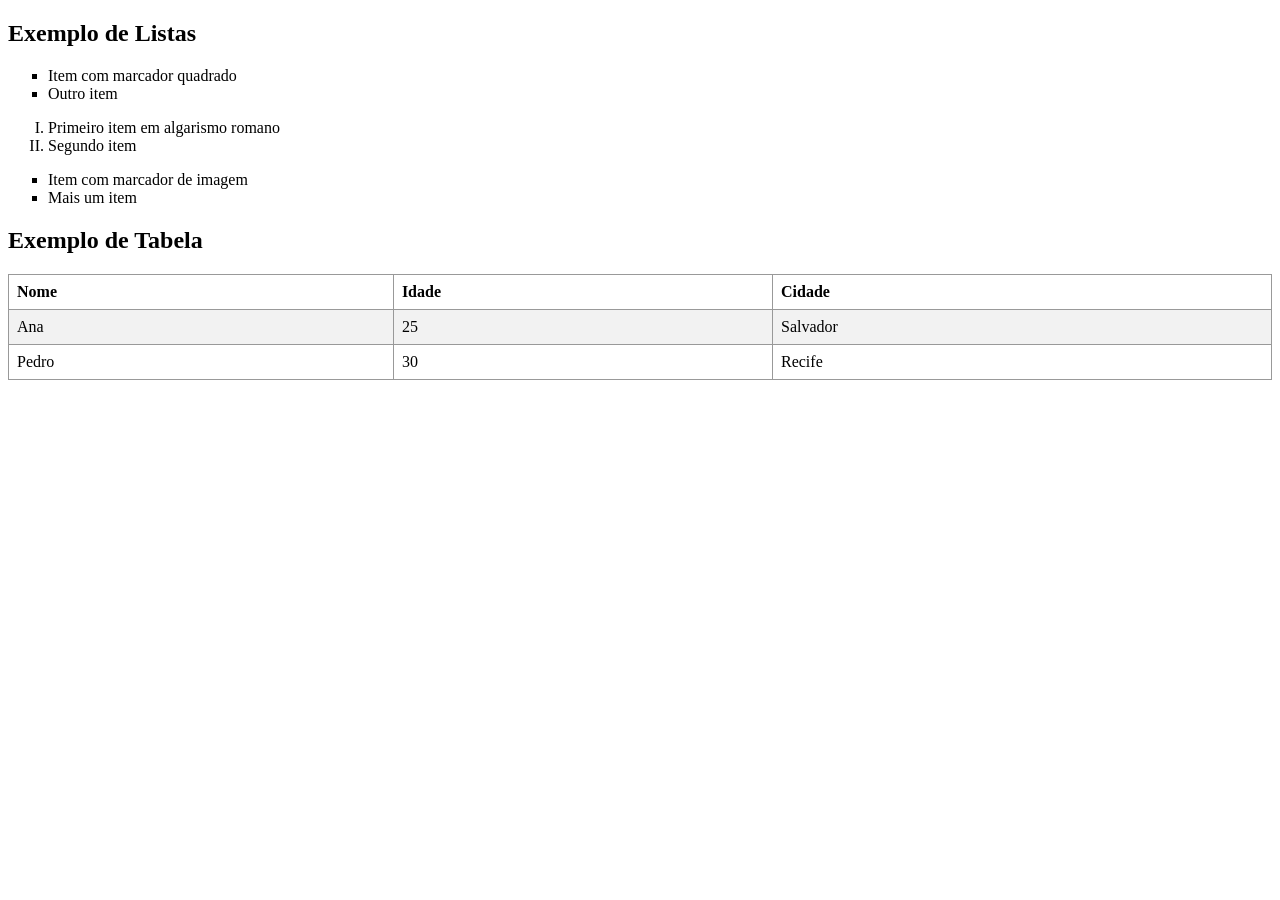
<file: css01/index.html>
<!DOCTYPE html>
<html lang="pt-BR">

<head>
    <meta charset="UTF-8">
    <meta name="viewport" content="width=device-width, initial-scale=1.0">
    <title>CSS em Listas e Tabelas</title>
    <link rel="stylesheet" href="style.css">
</head>

<body>
    <h2>Exemplo de Listas</h2>
    <ul class="lista1">
        <li>Item com marcador quadrado</li>
        <li>Outro item</li>
    </ul>
    <ol class="lista2">
        <li>Primeiro item em algarismo romano</li>
        <li>Segundo item</li>
    </ol>
    <ul class="lista1">
        <li>Item com marcador de imagem</li>
        <li>Mais um item</li>
    </ul>

    <h2>Exemplo de Tabela</h2>
    <table class="tabela">
        <tr>
            <th>Nome</th>
            <th>Idade</th>
            <th>Cidade</th>
        </tr>
        <tr>
            <td>Ana</td>
            <td>25</td>
            <td>Salvador</td>
        </tr>
        <tr>
            <td>Pedro</td>
            <td>30</td>
            <td>Recife</td>
        </tr>
    </table>
</body>

</html>
</file>
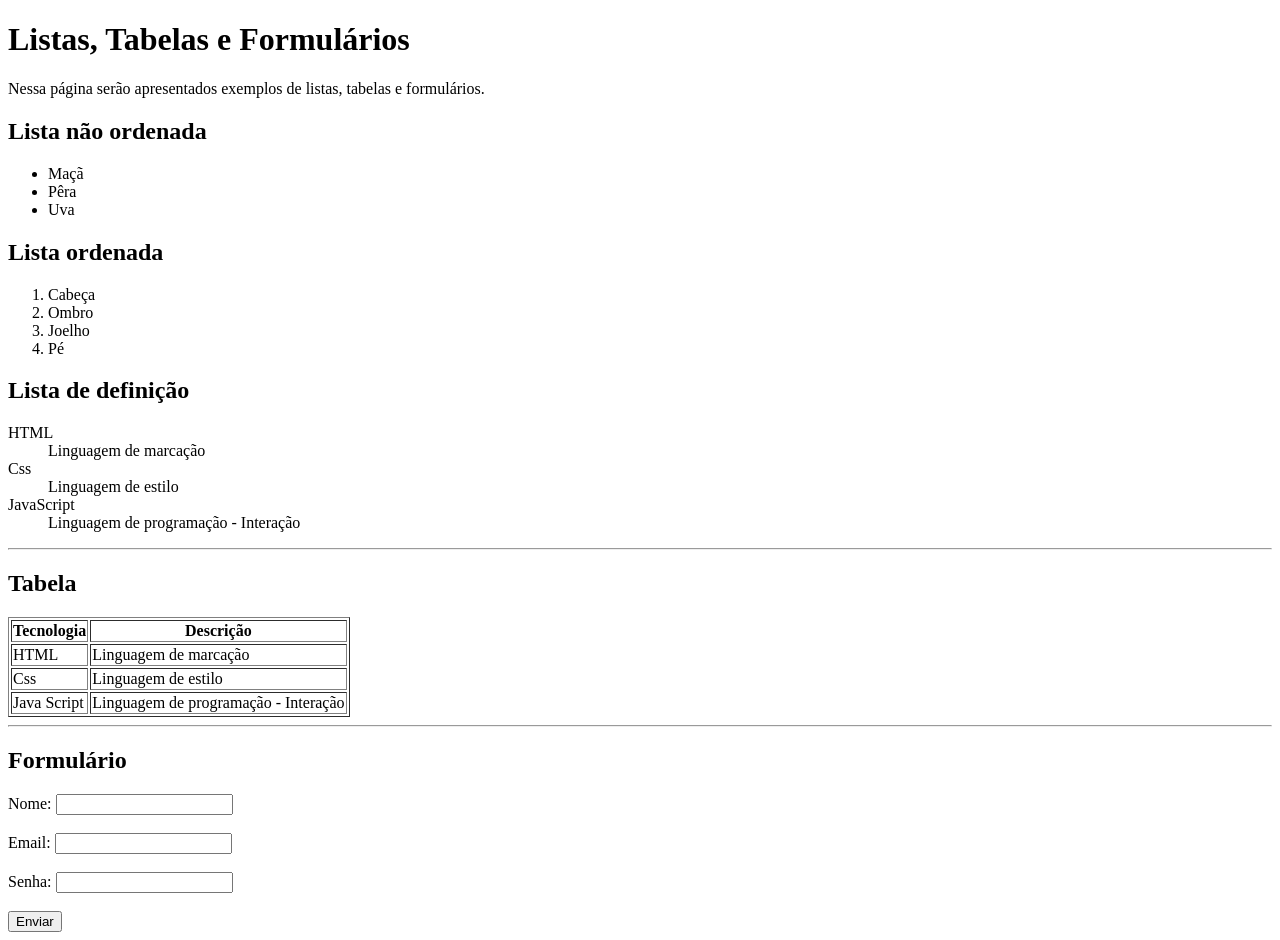
<file: html02/index.html>
<!DOCTYPE html>
<html lang="pt-BR">
<head>
    <meta charset="UTF-8">
    <meta name="viewport" content="width=device-width, initial-scale=1.0">
    <title>HTML 02 - Listas, Tabelas, Formulários</title>
</head>
<body>
    <h1>Listas, Tabelas e Formulários</h1>
    <p>Nessa página serão apresentados exemplos de listas, tabelas e formulários.</p>
    <h2>Lista não ordenada</h2>
        <ul>
            <li>Maçã</li>
            <li>Pêra</li>
            <li>Uva</li>
        </ul>
    <h2>Lista ordenada</h2>
        <ol>
            <li>Cabeça</li>
            <li>Ombro</li>
            <li>Joelho</li>
            <li>Pé</li>
        </ol>
    <h2>Lista de definição</h2>
        <dl>
            <dt>HTML</dt>
            <dd>Linguagem de marcação</dd>
            <dt>Css</dt>
            <dd>Linguagem de estilo</dd>
            <dt>JavaScript</dt>
            <dd>Linguagem de programação - Interação</dd>
        </dl>

    <hr>
    <h2>Tabela</h2>
    <table border="1">
        <tr>
            <th>Tecnologia</th>
            <th>Descrição</th>
        </tr>
        <tr>
            <td>HTML</td>
            <td>Linguagem de marcação</td>
        </tr>
        <tr>
            <td>Css</td>
            <td>Linguagem de estilo</td>
        </tr>
        <tr>
            <td>Java Script</td>
            <td>Linguagem de programação - Interação</td>
        </tr>

    </table>

    <hr>
   
   <!-- label é um elemento pra associar o texto ao input
    (Basicamente o nome do q vc vai colocar no input)
     o input é o campo de entrada de dados
   -->
    <h2>Formulário</h2>
    <form action="#" method="post">
        <label for="nome">Nome:</label>
        <input type="text" id="nome" name="nome" required><br><br>

        <label for="email">Email:</label>
        <input type="email" id="email" name="email" required><br><br>

        <label for="senha">Senha:</label>
        <input type="password" id="senha" name="senha" required><br><br>

        <input type="submit" value="Enviar">
</body>
</html>
</file>
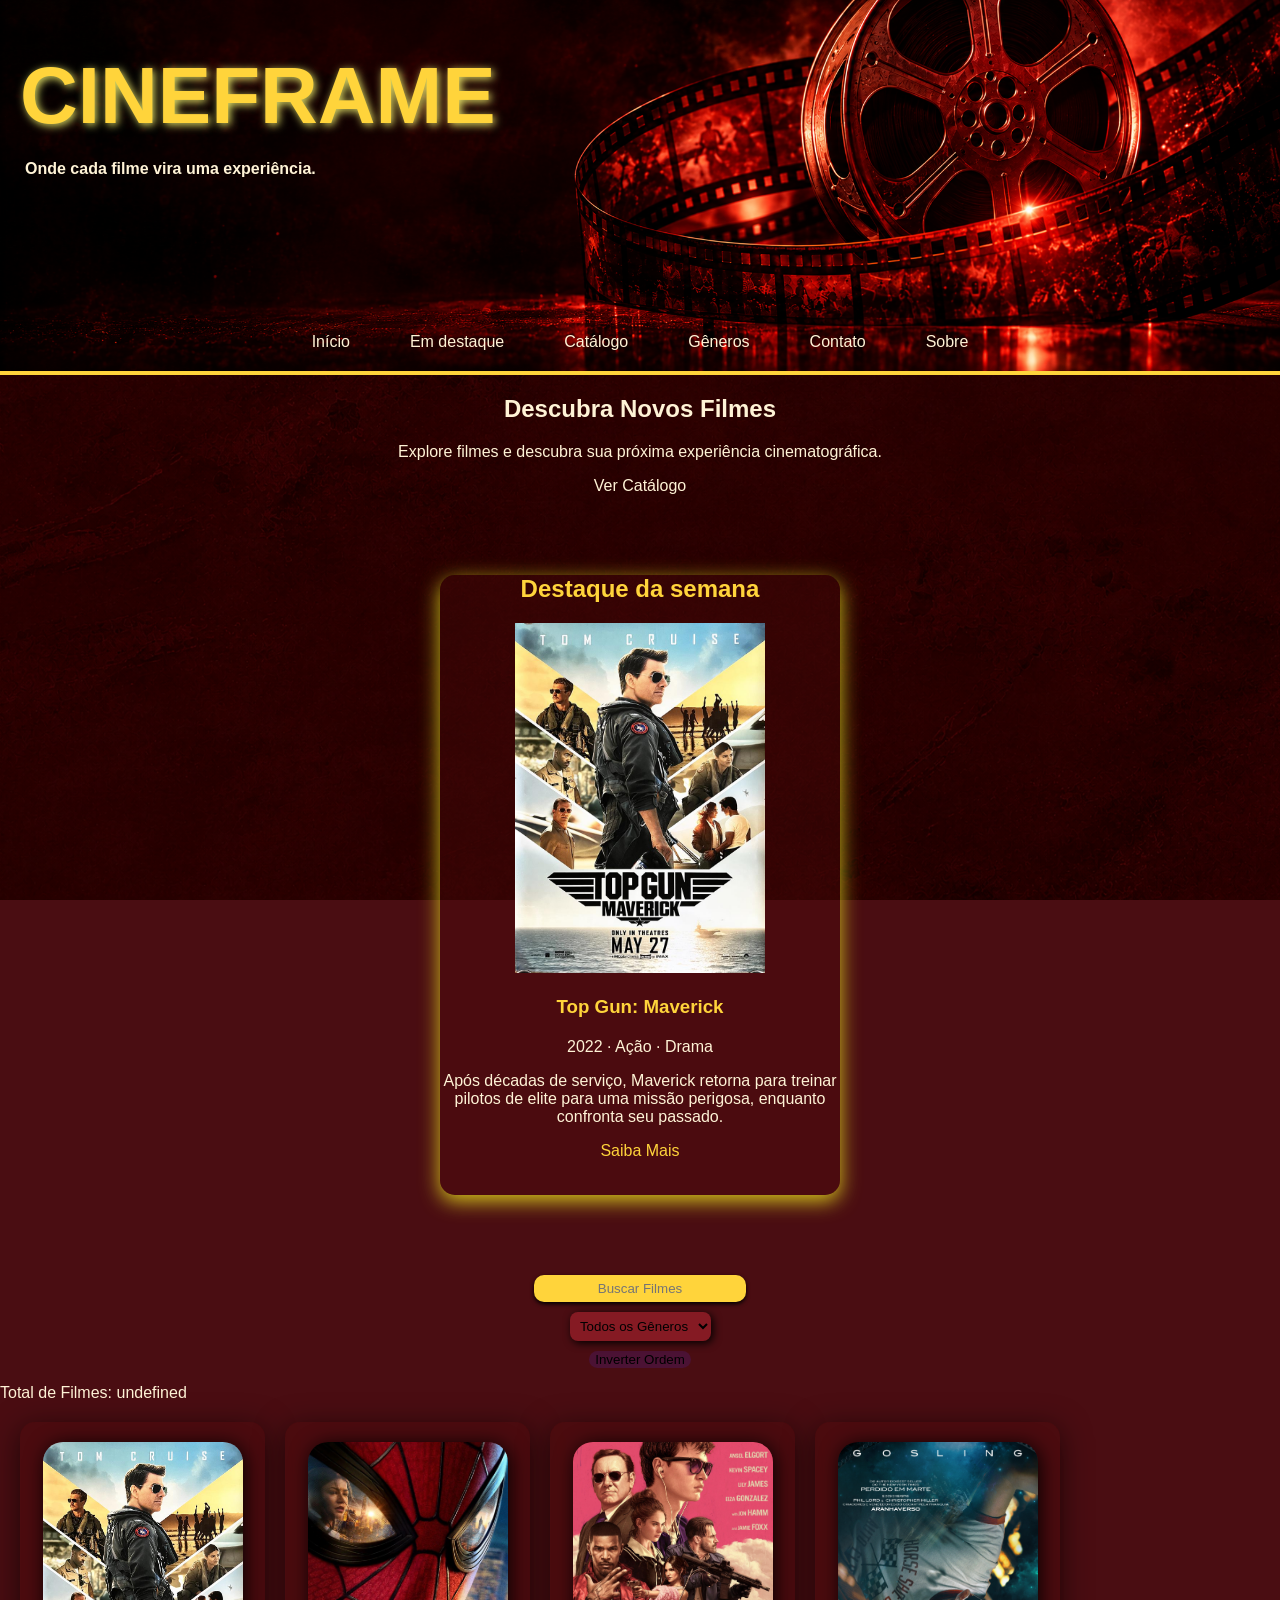
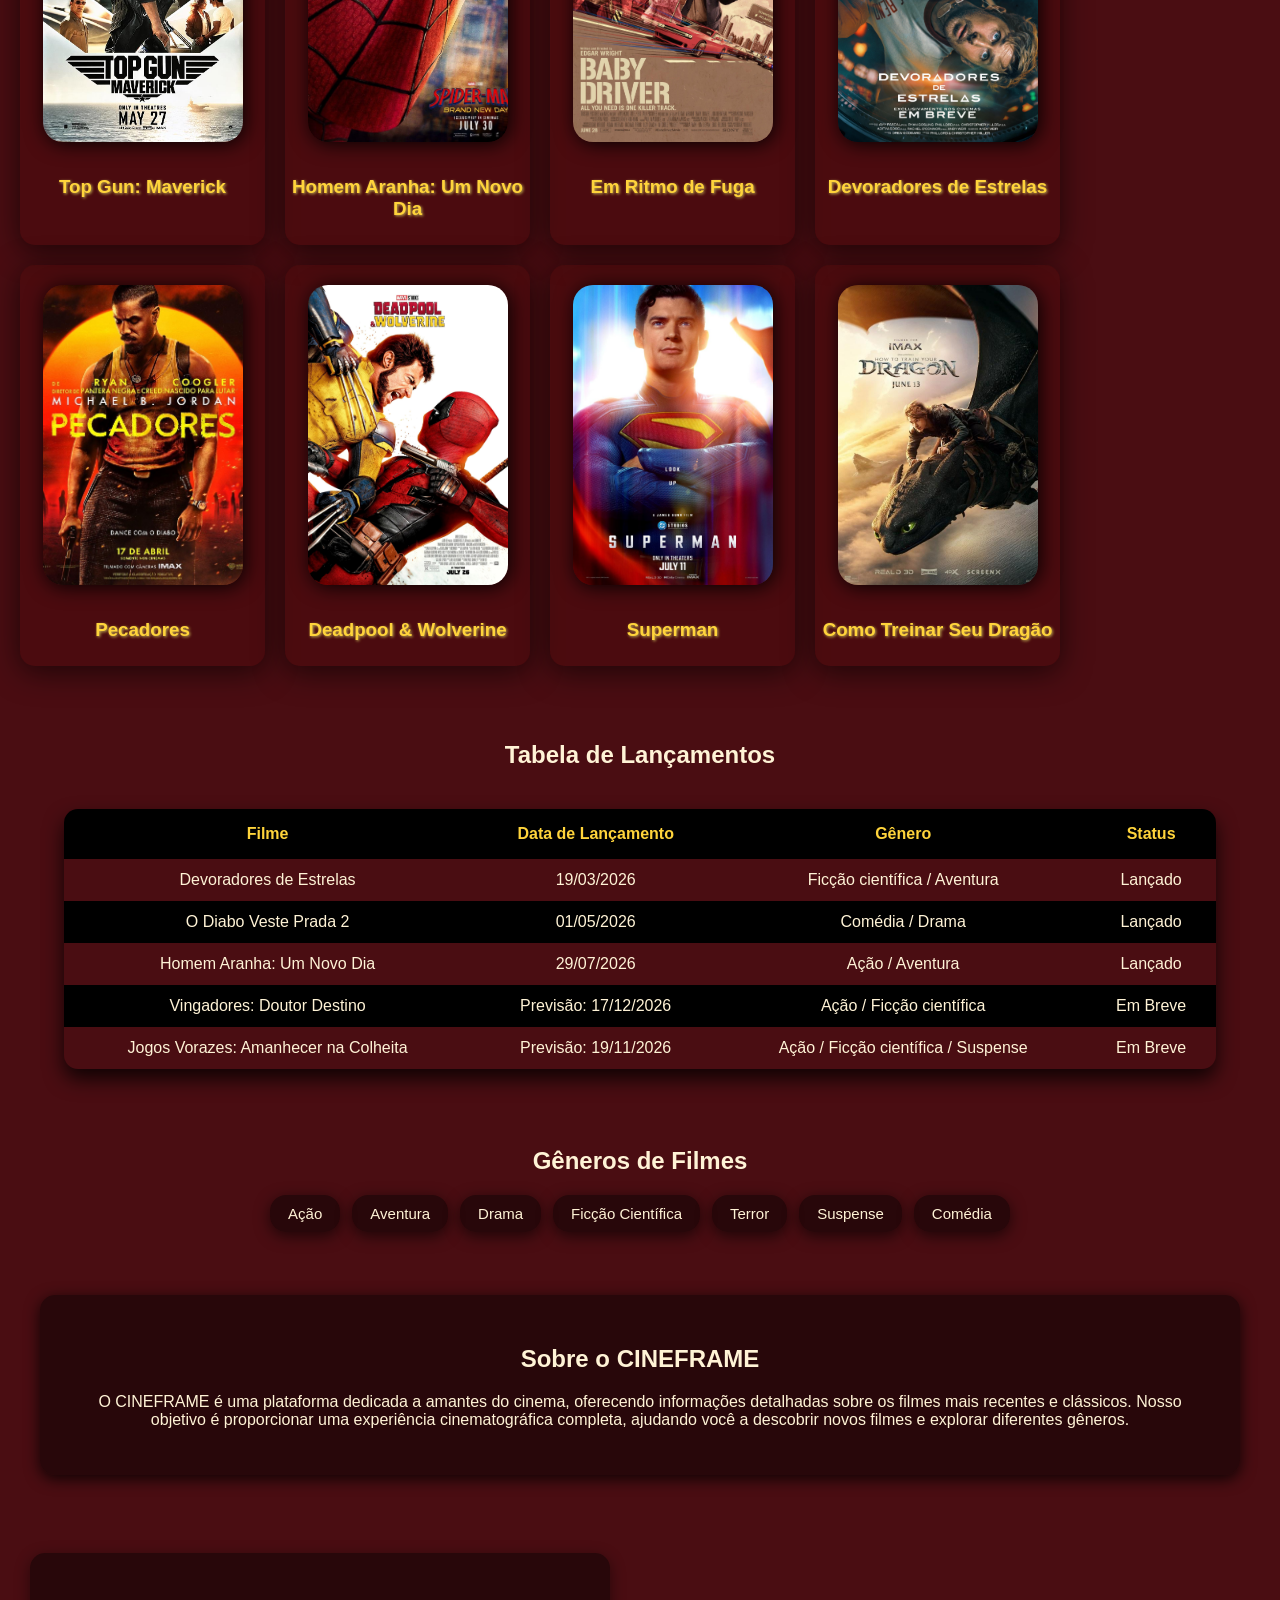
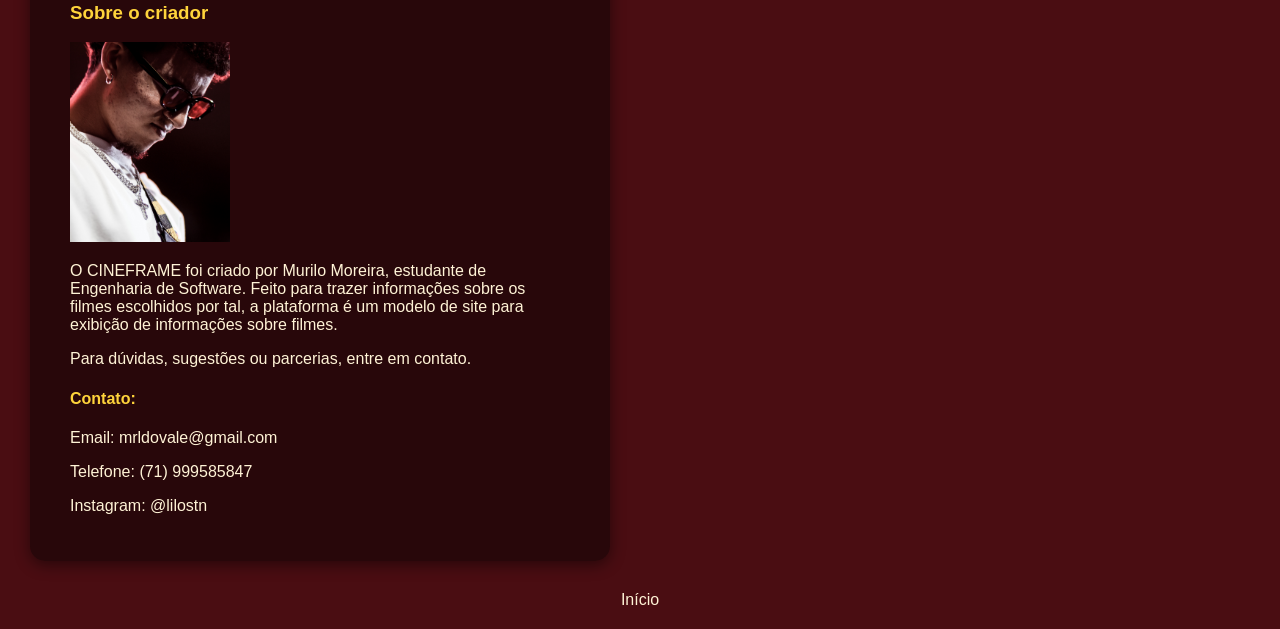
<file: JS1/index.html>
<!DOCTYPE html>
<html lang="pt-BR">
<head>
    <meta charset="UTF-8">
    <meta name="viewport" content="width=device-width, initial-scale=1.0">
    <title>CINEFRAME</title>
    <link rel="stylesheet" href="style.css">
</head>

<body>
    <!-- Cabeçalho/ MENU -->
    <header id="header">
        <h1>CINEFRAME</h1>
        <h2>Onde cada filme vira uma experiência.</h2>
        <nav>
            <ul>
                <li><a href="#header">Início</a></li>
                <li><a href="#destaque-semana">Em destaque</a></li>
                <li><a href="#busca">Catálogo</a></li>
                <li><a href="#generos">Gêneros</a></li>
                <li><a href="#contato">Contato</a></li>
                <li><a href="#sobre">Sobre</a></li>
            </ul>
        </nav>
    </header>

    <!-- Banner apresentação -->
    <section id="banner">
        <h2>Descubra Novos Filmes</h2>
        <p>Explore filmes e descubra sua próxima experiência cinematográfica.</p>
        <a href="#catalogo">Ver Catálogo</a> 

    </section>

    <!--Filme destaque da semana-->
    <section id="destaque-semana"  >
        <h2>Destaque da semana</h2>
        <div class="filme-destaque">
            <img src="assets/topgun.jpg" alt="imagem do filme Top Gun: Maverick" height="350px" width="250px">
                
            <div class="detalhes-filme">
                <h3>Top Gun: Maverick</h3>
                <p>2022 · Ação · Drama</p>
                <p>Após décadas de serviço, Maverick retorna para treinar pilotos de elite para uma missão perigosa, enquanto confronta seu passado.</p>
                <a href="https://www.paramount.com/movies/top-gun-maverick#top" target="_blank">Saiba Mais</a>
            </div>
        </div>
    </section>
  
    <input type="text" id="busca" placeholder="Buscar Filmes">
  

     <select id="filtro-genero">
        <option value="">Todos os Gêneros</option>
        <option value="Ação">Ação</option>
        <option value="Comédia">Comédia</option>
        <option value="Suspense">Suspense</option>
        <option value="Terror">Terror</option>
        <option value="Ficção Científica">Ficção Científica</option>
        <option value="Drama">Drama</option>
        <option value="Aventura">Aventura</option>

    </select>

      <button id="inversor">Inverter Ordem</button>
    <p id="contador"></p>    
    <!--catálogo de filmes-->
    <section id="catalogo">
            <h2>Catálogo de Filmes</h2>
           
            </div>
    </section>

    <section id="lançamentos">
      
      <!-- Mostra os lançamentos e os filmes que estão previstos -->
        
        <table>
          
            <br><br>

            <h2>Tabela de Lançamentos</h2>
            <thead>
                <tr>
                    <th>Filme</th>
                    <th>Data de Lançamento</th>
                    <th>Gênero</th>
                    <th>Status</th>
                </tr>
            </thead>
            <tbody>
                <tr>
                    <td>Devoradores de Estrelas</td>
                    <td>19/03/2026</td>
                    <td>Ficção científica / Aventura</td>
                    <td>Lançado</td>
                </tr>
                <tr>
                    <td>O Diabo Veste Prada 2</td>
                    <td>01/05/2026</td>
                    <td>Comédia / Drama</td>
                    <td>Lançado</td>
                </tr>
                <tr>
                    <td>Homem Aranha: Um Novo Dia</td>
                    <td>29/07/2026</td>
                    <td>Ação / Aventura</td>
                    <td>Lançado</td>
                </tr>
                <tr>
                    <td>Vingadores: Doutor Destino</td>
                    <td>Previsão: 17/12/2026</td>
                    <td>Ação / Ficção científica</td>
                    <td>Em Breve</td>
                </tr>
                <tr>
                    <td>Jogos Vorazes: Amanhecer na Colheita</td>
                    <td>Previsão: 19/11/2026</td>
                    <td>Ação / Ficção científica / Suspense</td>
                    <td>Em Breve</td>
                </tr>

            </tbody>
        </table>



    </section>
 
 
 
    <br>

    <section id="generos">
        <h2>Gêneros de Filmes</h2>
        <ul>
            <li class="genero"><a href="#catalogo">Ação</a></li>
            <li class="genero"><a href="#catalogo">Aventura</a></li>
            <li class="genero"><a href="#catalogo">Drama</a></li>
            <li class="genero"><a href="#catalogo">Ficção Científica</a></li>
            <li class="genero"><a href="#catalogo">Terror</a></li>
            <li class="genero"><a href="#catalogo">Suspense</a></li>
            <li class="genero"><a href="#catalogo">Comédia</a></li>
        </ul>

    </section>

   
   
    <br>
    <section id="sobre">
        <h2>Sobre o CINEFRAME</h2>
        <p>O CINEFRAME é uma plataforma dedicada a amantes do cinema, oferecendo informações detalhadas sobre os filmes mais recentes e clássicos. Nosso objetivo é proporcionar uma experiência cinematográfica completa, ajudando você a descobrir novos filmes e explorar diferentes gêneros.</p>
    </section>
    <br>
    
    <!--informações sobre mim e contatos-->
    <section id="contato">
        <h3 >Sobre o criador</h3>
        <img src="assets/murilo.JPG" alt="Imagem do criador do site, Murilo Moreira" height="200px" width="160px" border-radius="20px">
        <p>O CINEFRAME foi criado por <a href="https://www.instagram.com/lilostn/" target="_blank">Murilo Moreira</a>, estudante de Engenharia de Software. Feito para trazer informações sobre os filmes escolhidos por tal, a plataforma é um modelo de site para exibição de informações sobre filmes.</p>
        
        
        <p>Para dúvidas, sugestões ou parcerias, entre em contato.</p>
        <h4>Contato:</h4>
        <p>Email: mrldovale@gmail.com</p>
        <p>Telefone: (71) 999585847</p>
        <p>Instagram: <a href="https://www.instagram.com/lilostn/" target="_blank">@lilostn</a></p>
    </section>
   
   <!--para voltar para o inicio-->
    <div id="devolta">
         <a href="#header">Início</a>
    </div>





    

    <script src="script.js"></script>
</body>
</html>
</file>
<file: css01/style.css>
.lista1 {
    list-style-type: square;
/*Marcador quadrado*/
}

.lista2 {
    list-style-type: upper-roman;
    /*Algarismos romanos*/
} 

.lista3 {
    list-style-image: url("icone.png ");
  
    /*Marcador com imagem*/
}

.tabela {
border-collapse: collapse; 
/* une bordas adjacentes */
width: 100%;
}
.tabela th, .tabela td {
border: 1px solid #999;
padding: 8px;
text-align: left;
}
.tabela tr:nth-child(even) {
background-color: #f2f2f2; 
/* linhas alternadas */
}
</file>
<file: JS1/style.css>
body{
    /* configurações gerais do body */
    font-family: Arial, sans-serif;
    margin: auto;
    background-color: #4A0D12;
    color: #FFF3D6;
    background-image: url("assets/background2.png");
    background-size: cover;
    background-position: center;
    background-attachment: fixed;
}

        header{
            /* configurações do header */
            background-color: rgba(15, 13, 13, 0.85);
            padding: 20px;
            background-image: url("assets/backfita.png");
            background-size: cover;
            background-position: center;
            border-bottom: 4px solid #FFD43B;
    
        }

        header h1{
            /* configurações do título do caabeçalho */
            margin: auto;
            color: #FFD43B;
            font-size: 80px;
            margin-top: 30px;
            text-shadow: 2px 2px 8px rgba(247, 247, 113, 0.89);
            

        }

        header h2{
            /* configurações do subtítulo do cabeçalho */
           
            color: #FFF3D6;
            font-size: 16px;
            padding: 5px;
            text-align: left;
        
        }

        nav{
            margin-top: 150px;
           
        }
        #busca{
            color:#4A0D12;
            font-family:'Segoe UI', Tahoma, Geneva, Verdana, sans-serif;
            background-color: #FFD43B;
            border: none;
            border-radius: 10px;
            padding: 6px;
            width: 200px;
            text-align: center;
            transition: box-shadow, transform, border-radius 0.5s;
            margin: auto;
            margin-top: 80px;
            display: block;
            box-shadow:0 2px 4px #000000;
        }
        #busca:hover{
            transform: scale(1.04);
            border-radius: 6px;
            box-shadow: 0 0 4px rgba(250, 245, 245, 0.829);
        }


        #filtro-genero{
            background-color: #851a23;
            border: none;
            border-radius: 8px;
            padding: 6px;
            display: block;
            text-align: center;
            margin: auto;
            margin-top: 10px;
            box-shadow:2px 2px 8px rgb(0, 0, 0);
            transition: transform 0.2s;
        }

        #filtro-genero:hover{
            transform: scale(1.02);
        }




        a{
            /* configurações da barra de navegação/ menu*/
            color: #FFF3D6;
            text-decoration: none;
            transition: transform 0.2s ease; /*para deixar a animação do transform mais lenta*/
        }
        a:hover{
            /* configurações da barra de navegação/ menu quando o mouse passa por cima */
            color: #FFD43B;
            text-shadow: 0 0 3px rgb(248, 248, 247);
            display: inline-block;
            transform: scale(1.1); /*para aumentar o tamanho dos links ao passar o mouse, dando mais destaque*/
            
        }
        nav ul{
            display: flex; /* pra organizar os links em linha */
            gap: 60px; /* pra dar espaço entre os links */
            list-style: none; /* pra tirar os marcadores da lista */  
            padding: 0; /* pra tirar o padding da lista */
            margin: 0; /* pra tirar a margem da lista */
            justify-content: center; /* pra centralizar os links */
            flex-wrap: wrap;
          
        }

h2{
    text-align: center;
}

#banner{
    text-align: center;
    justify-content: center;
}

#destaque-semana{
    
    width: 400px;
    height: 620px;
    justify-content: center;
    text-align: center;
    border-radius: 15px;
    background-color: rgba(77, 11, 11, 0.349);
    margin: auto;
    box-shadow: 0 6px 20px rgba(248, 245, 31, 0.8);
    transition: transform 0.3s ease;
  
}
#destaque-semana:hover{
    transform: scale(1.05);

}
#destaque-semana h2{
    color: #FFD43B;
    margin-bottom: 20px;
    margin-top: 80px;
    
}

#destaque-semana h3{
    color: #FFD43B;
    margin-bottom: 20px;
}
#destaque-semana a{
    color: #FFD43B;
}
#destaque-semana a:hover{
    color: #FFF3D6;
    text-shadow: 0 0 4px rgb(248, 244, 31);
}

#catalogo h2{
    display: flex;
    text-align: center;
    margin-top: 100px;
    font-size: 30px;
    background-color: rgba(24, 6, 6, 0.671);
    height: 40px;
    align-items: center;
    justify-content: center;
    
}
/*
.filmes {
   organização geral do catálogo 
    display: flex;
    flex-direction: row;
    gap: 20px;
    flex-wrap: wrap;
    justify-content: center;
}*/

#catalogo{
    display: flex;
    flex-wrap: wrap;
    gap: 20px   ;
    margin: 20px;
    
}

#catalogo img{
    width: 200px;
    height: 300px;
    object-fit: cover;
    border-radius: 20px;
    margin-top: 10px;
    display: block;
    margin:15px auto;
    box-shadow: 2px 2px 20px rgba(0, 0, 0, 0.938);
}
.filme {
    /* aparência de cada card */
    margin:0;
    background-color: rgba(77, 11, 11, 0.349);
    padding: 5px;
    width: 235px;
    border-radius: 15px;
    text-align: center;
    box-shadow: 0 6px 30px rgba(0, 0, 0, 0.6);
    display: flex;
    flex-direction: column;
    transition: transform 0.4s ease;

    
}

.filme h3{
    color: #FFD43B;
    margin-bottom: 20px;
    text-shadow: 1px 1px 3px rgba(247, 247, 113, 0.719);
}

.filme p{
    color: #FFF3D6;
    margin-top: 0;   
}

.filme:hover{
    transform: scale(1.05);
}
.filme a{
    margin-top: auto; /*para deixar os "saiba mais" dos cards organizados, isso junto com o display: flex no .filme e flex-direction: column*/
    color: #FFD43B; 
}
.filme a:hover{
    color: #FFF3D6 ;
    text-shadow: 0 0.5px 4px rgb(248, 244, 31);
}


.poster{    
    /* configurações das imagens */

    width: 200px;
    height: 300px;
    object-fit: contain;
    border-radius: 15px;
    margin:0 auto;
    margin-top: 15px;
}
.poster2{    
    /* configurações das imagens
    so que pra as 2 imagens que não couberam no contain, ai terei q colocar em cover mesmo, mas não vou deixar todas pq ao q parece ela perde qualidade de imagem */

    width: 200px;
    height: 300px;
    object-fit: cover;
    border-radius: 15px;
    margin: 0 auto;
    margin-top: 15px;
}

table{
    width: 90%; /*pra ocupar quase todo o espaço horizontal disponivel*/
    margin: 40px auto;
    border-radius: 14px;
    border-spacing: 0;
    overflow: hidden;
    box-shadow: 0 10px 20px rgba(0, 0, 0, 0.8);  
  
}


th{
    background-color: black;
    color: #FFD43B;
    padding: 16px; 
    text-align: center;
}
td{
    padding: 12px 14px;
    text-align: center;
    
}
tr:nth-child(even){
    background-color: black;
}
tr:hover{
    background-color: #802323;
    transition: background-color 0.3s ease;
}
tr:last-child{
    border-bottom: none;

}

#inversor{
    border: none;
    border-radius: 10px;
    display: block;
    margin:10px auto;
    background-color: #5020864b;
    transition: transform 0.3s;

}
#inversor:hover{
    transform: scale(1.02);
}
#generos ul{
    list-style: none;
    display: flex;
    justify-content: center;
    flex-wrap: wrap;
    gap: 12px;
    padding: 0;
    font-family:'Lucida Sans', 'Lucida Sans Regular', 'Lucida Grande', 'Lucida Sans Unicode', Geneva, Verdana, sans-serif;
    font-size: 15px;
    color: #000000;
}

#generos li{
    background-color: rgba(0, 0, 0, 0.466);
    color: #FFD43B;
    padding: 10px 18px;
    border-radius: 16px;
    transition: 0.3s;
    box-shadow: 0 4px 15px 0 rgba(0, 0, 0, 0.6) ;
}
#generos a{
    color:#FFF3D6;
}
#generos a:hover{
    transform: scale(1);
}

#generos li:hover{
    background-color: #FFD43B;
    color: black;
    transform:translateY(-3px)
}

#sobre{
    background-color: rgba(0, 0, 0, 0.466);
    padding: 30px;
    margin: 30px 40px;
    text-align: center;
    border-radius: 15px;
    box-shadow: 0 4px 15px 0 rgba(0, 0, 0, 0.8);
}
#contato{
    width: 500px ;
    background-color: rgba(0, 0, 0, 0.466);
    padding: 30px 40px;
    margin: 30px;
    text-align: left;
    border-radius: 15px;
    box-shadow: 0 4px 15px 0 rgba(0, 0, 0, 0.466)
}
#contato h3{
    color: #FFD43B;
}
#contato:hover{
    transform: scale(1.05);
}

#contato h4{
    color: #FFD43B;
}
#contato a:hover{
    transform: scale(1.01);
}

#devolta{
      text-align: center;
     margin-bottom: 20px; 
}
</file>
